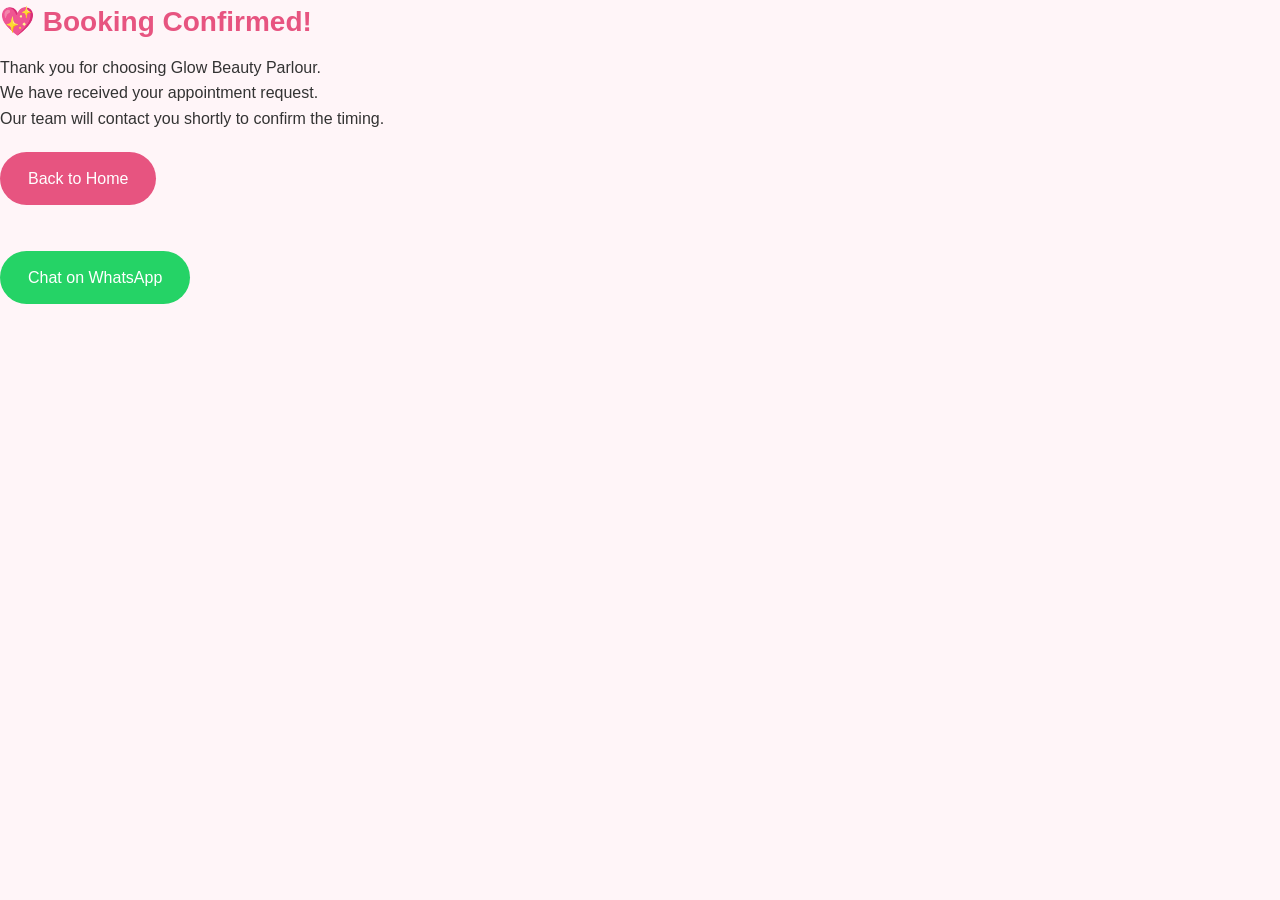
<file: thankyou.html>
<!DOCTYPE html>
<html lang="en">
<head>
<meta charset="UTF-8">
<meta name="viewport" content="width=device-width, initial-scale=1.0">
<title>Booking Confirmed</title>
<link rel="stylesheet" href="style.css">
</head>

<body class="auth-body">

<div class="auth-card">
    <h2 style="color:#e75480;">💖 Booking Confirmed!</h2>
    <p>Thank you for choosing Glow Beauty Parlour.</p>
    <p>We have received your appointment request.</p>
    <p>Our team will contact you shortly to confirm the timing.</p>

    <a href="index.html" class="btn">Back to Home</a>

    <br><br>
    <a href="https://wa.me/919000000000" target="_blank" class="btn" style="background:#25D366;">
        Chat on WhatsApp
    </a>
</div>

</body>
</html>
</file>
<file: style.css>
/* RESET */
* {
  margin: 0;
  padding: 0;
  box-sizing: border-box;
}

/* BODY */
body {
  font-family: 'Poppins', sans-serif;
  background: #fff5f8;
  color: #333;
  line-height: 1.6;
}

/* NAVBAR */
nav {
  display: flex;
  justify-content: space-between;
  align-items: center;
  padding: 15px 40px;
  background: white;
  position: sticky;
  top: 0;
  z-index: 1000;
  box-shadow: 0 2px 10px rgba(0,0,0,0.05);
}

.logo {
  color: #e75480;
  font-weight: 600;
}

nav ul {
  display: flex;
  list-style: none;
  gap: 20px;
}

nav a {
  text-decoration: none;
  color: #e75480;
  font-weight: 500;
  transition: 0.3s;
}

nav a:hover {
  color: #d9436f;
}

/* HERO */
.hero {
  text-align: center;
  padding: 100px 20px;
  background: linear-gradient(rgba(255,228,236,0.8), rgba(255,255,255,0.9)),
              url('https://source.unsplash.com/1200x800/?beauty,salon') no-repeat center/cover;
}

.hero h1 {
  font-size: 42px;
  color: #e75480;
  margin-bottom: 10px;
}

.hero p {
  font-size: 18px;
  color: #555;
}

/* BUTTON */
.btn {
  display: inline-block;
  margin-top: 20px;
  padding: 14px 28px;
  background: #e75480;
  color: white;
  text-decoration: none;
  border-radius: 30px;
  font-weight: 500;
  transition: 0.3s;
}

.btn:hover {
  background: #d9436f;
  transform: scale(1.05);
}

/* SECTIONS */
section {
  max-width: 1100px;
  margin: auto;
  padding: 80px 20px;
  text-align: center;
}

h2 {
  font-size: 28px;
  margin-bottom: 10px;
}
.review-box {
  display: grid;
  gap: 15px;
  margin-top: 20px;
}

.review-box div {
  background: white;
  padding: 15px;
  border-radius: 8px;
  box-shadow: 0 5px 15px rgba(0,0,0,0.05);
  font-style: italic;
}
/* SERVICES */
.service-box {
  display: grid;
  grid-template-columns: repeat(auto-fit, minmax(220px, 1fr));
  gap: 20px;
  margin-top: 20px;
}

.service-box div {
  background: white;
  padding: 20px;
  border-radius: 10px;
  box-shadow: 0 5px 15px rgba(0,0,0,0.08);
  transition: 0.3s;
}

.service-box div:hover {
  transform: translateY(-5px);
}

/* GALLERY */
.gallery-grid {
  display: grid;
  grid-template-columns: repeat(auto-fit, minmax(150px, 1fr));
  gap: 10px;
  margin-top: 20px;
}

.gallery-grid img {
  width: 100%;
  border-radius: 10px;
}

/* TRUST SECTION */
.trust-box {
  display: grid;
  grid-template-columns: repeat(auto-fit, minmax(200px, 1fr));
  gap: 15px;
  margin-top: 20px;
}

.trust-box div {
  background: white;
  padding: 15px;
  border-radius: 8px;
  box-shadow: 0 5px 15px rgba(0,0,0,0.05);
}

/* BOOKING FORM */
form {
  max-width: 400px;
  margin: auto;
  display: flex;
  flex-direction: column;
}

form input, form select {
  margin: 10px 0;
  padding: 12px;
  border-radius: 6px;
  border: 1px solid #eee;
  font-size: 14px;
}

form button {
  margin-top: 10px;
  background: #e75480;
  color: white;
  padding: 12px;
  border-radius: 25px;
  border: none;
  font-size: 15px;
  cursor: pointer;
  transition: 0.3s;
}

form button:hover {
  background: #d9436f;
}

/* CONTACT */
.contact p {
  margin: 8px 0;
}

/* FOOTER */
footer {
  background: white;
  padding: 15px;
  text-align: center;
  margin-top: 20px;
}
</file>
